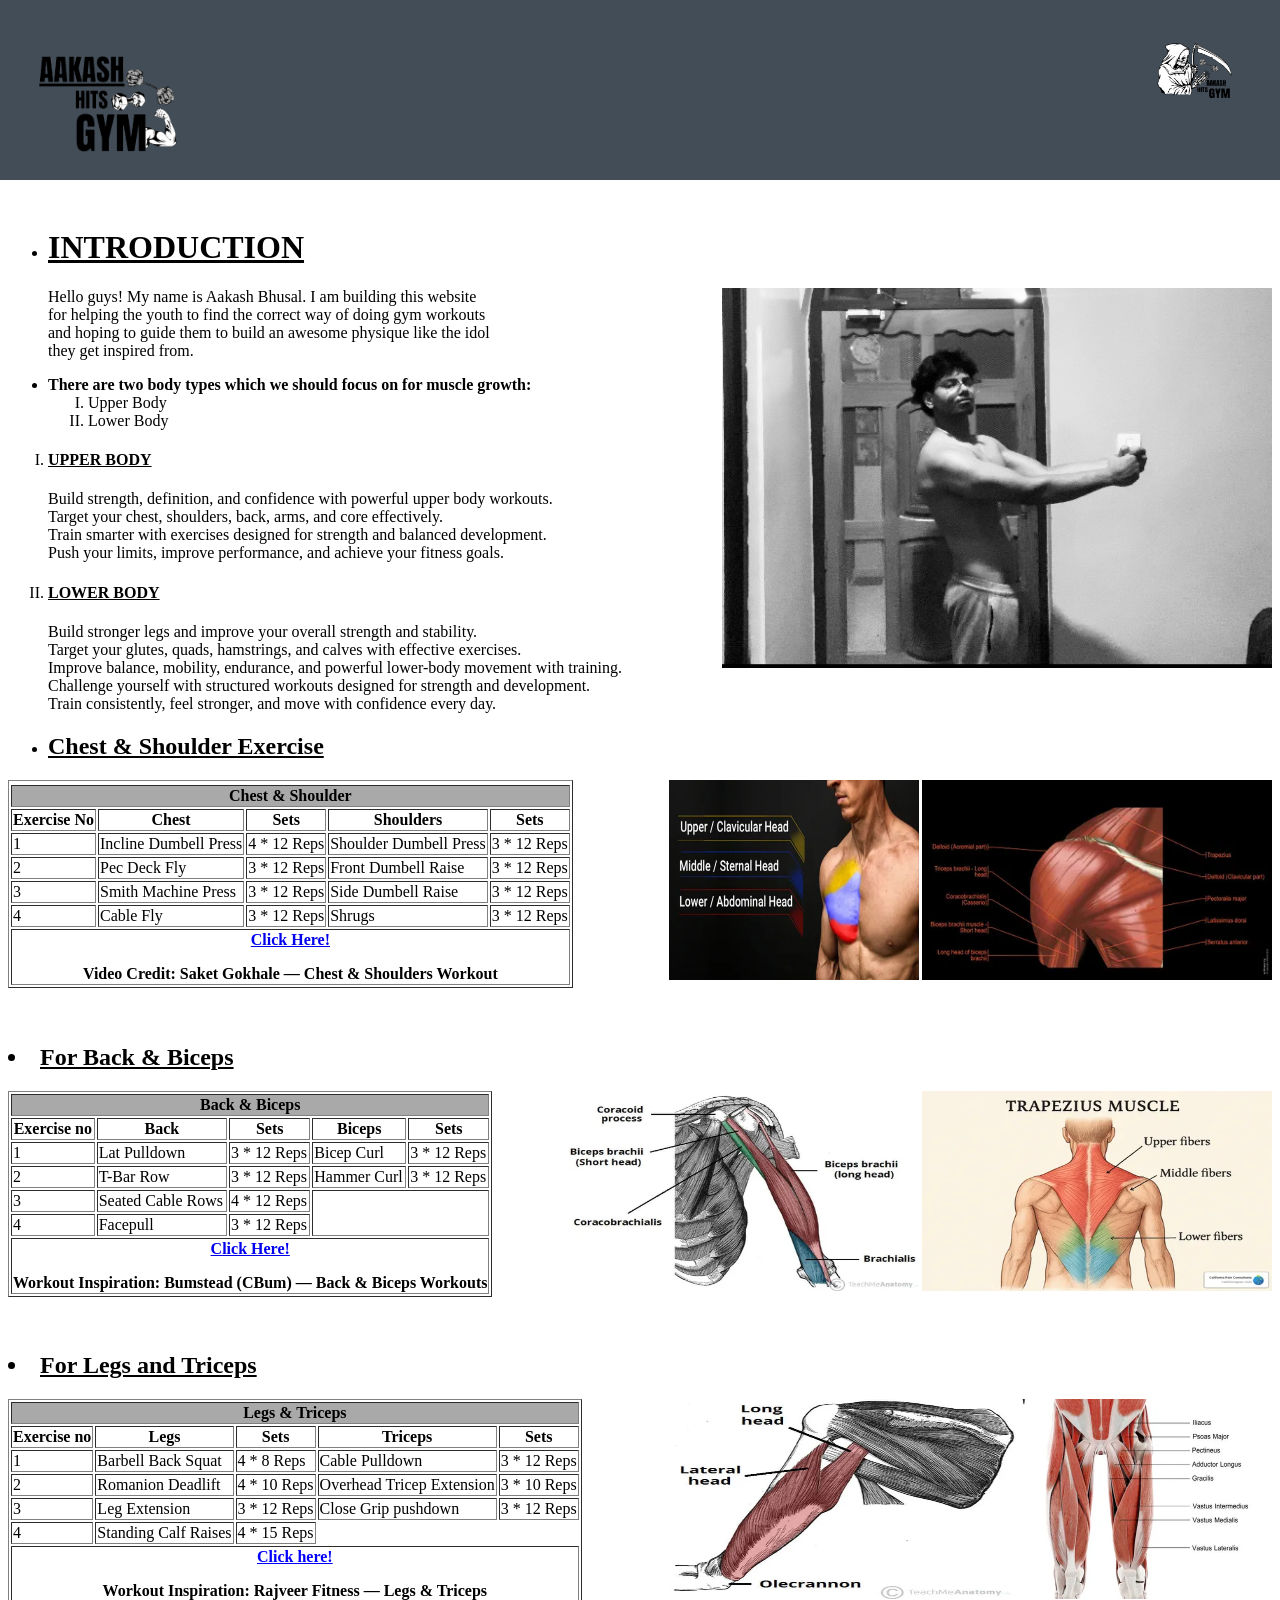
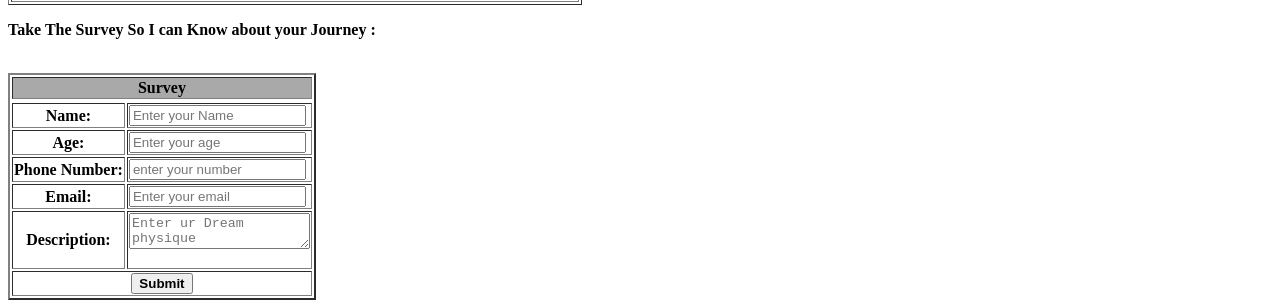
<file: index.html>
<html>

<head>
    <title>My Gym Journey</title>
</head>

<body>
    <link rel="stylesheet" href="style.css">
    <a href="https://www.youtube.com/watch?v=XFkzRNyygfk&list=RDXFkzRNyygfk&start_radio=1" target="_blank"><img
            src="./Gym-Website/images/AAKASH-removebg-preview.png"title="image not found" title="Logo" align="right" height="130px"
            width="150px"></a>
    <img src="./Gym-Website/images/AAKASH__2_-removebg-preview.png" alt="Logo not found" title="logo" align="centre" height="200px"
        width="200px">

    <ul>

        <li>
            <h1><b><u>INTRODUCTION</u></b></h1>
        </li>
        <a href="https://www.instagram.com/lothbrokx_/?hl=en" target="_blank"><img
                src="./Gym-Website/images/818812632_1672501817638588_2891053838738090833_n.jpg" alt="Gym picture" title="Aakash"
                align="right" height="380px" width="550px"></a>
        <p>
            Hello guys! My name is Aakash Bhusal. I am building this website
            <br>
            for helping the youth to find the correct way of doing gym workouts
            <br>
            and hoping to guide them to build an awesome physique like the idol
            <br>
            they get inspired from.
        </p>
        <li><b>There are two body types which we should focus on for muscle growth:</b></li>
        <ol type="I">
            <li align="left">Upper Body</li>
            <li align="left">Lower Body</li>
    </ul>
    </ol>
    <ol type="I">
        <li>
            <h4><u>UPPER BODY</h4></u>
        </li>
        <p>
            Build strength, definition, and confidence with powerful upper body workouts.<br>
            Target your chest, shoulders, back, arms, and core effectively.<br>
            Train smarter with exercises designed for strength and balanced development.<br>
            Push your limits, improve performance, and achieve your fitness goals.
            <li>
                <h4><u>LOWER BODY</u></h4>
            </li>
        <p>Build stronger legs and improve your overall strength and stability.<br>
            Target your glutes, quads, hamstrings, and calves with effective exercises.<br>
            Improve balance, mobility, endurance, and powerful lower-body movement with training.<br>
            Challenge yourself with structured workouts designed for strength and development.<br>
            Train consistently, feel stronger, and move with confidence every day.
        </p>
    </ol>
    <ul>
        <b>
            <li>
                <h2><b><u>Chest & Shoulder Exercise</u></b></h2>
            </li>
        </b>
    </ul>
    <img src="./Gym-Website/images/shoulder-mri-muscle.webp" height="200px" width="350px" align="right"><img
        src="./Gym-Website/images/chest-pectoral-muscle-anatomy-upper-clavicular-middle-sternal-lower-abdominal-head.webp" height="200px"
        width="250px" align="right">
    <table border="1" align="centre">
        <tr>
            <thead>
                <Caption>
                    <th colspan="5" bgcolor="darkgrey">Chest & Shoulder</th>
                </Caption>
                <thead>
                    <th>Exercise No</th>
                    <th>Chest</th>
                    <th>Sets</th>
                    <th>Shoulders</th>
                    <th>Sets</th>
        </tr>
        <tr>
            <td>1</td>
            <td>Incline Dumbell Press</td>
            <td>4 * 12 Reps</td>
            <td>Shoulder Dumbell Press</td>
            <td>3 * 12 Reps</td>
        </tr>
        <tr>
            <td>2</td>
            <td>Pec Deck Fly</td>
            <td>3 * 12 Reps</td>
            <td>Front Dumbell Raise</td>
            <td>3 * 12 Reps</td>
        </tr>
        <tr>
            <td>3</td>
            <td>Smith Machine Press</td>
            <td>3 * 12 Reps</td>
            <td>Side Dumbell Raise</td>
            <td>3 * 12 Reps</td>
        </tr>
        <tr>
            <td>4</td>
            <td>Cable Fly</td>
            <td>3 * 12 Reps</td>
            <td>Shrugs</td>
            <td>3 * 12 Reps</td>
        </tr>
        <tr>
            <th colspan="5"><a href="https://www.youtube.com/watch?v=ffDAMv5YLQg" target="_blank">Click Here!</a>
                <p>Video Credit<b>: Saket Gokhale — Chest & Shoulders Workout</b></p>
            </th>
        </tr>
    </table>
    <br>
    <br>

    <h2>
        <li><u>For Back & Biceps</u></li>
    </h2>
    <img src="./Gym-Website/images/ceadad5f6dbb117cad21612ee324ec000f5e2321.webp" height="200px" width="350px" align="right"><img
        src="./Gym-Website/images/Coracobrachialis-Biceps-and-Brachialis-Muscles.webp" height="200px" width="350px" align="Right">
    <table border="1" align="centre">
        <tr>
            <th colspan="5" bgcolor="darkgrey">Back & Biceps</th>
        </tr>
        <tr>
            <th>Exercise no</th>
            <th>Back</th>
            <th>Sets</th>
            <th>Biceps</th>
            <th>Sets</th>
        </tr>
        <tr>
            <td>1</td>
            <td>Lat Pulldown</td>
            <td>3 * 12 Reps</td>
            <td>Bicep Curl</td>
            <td>3 * 12 Reps</td>
        </tr>
        <tr>
            <td>2</td>
            <td>T-Bar Row</td>
            <td>3 * 12 Reps</td>
            <td> Hammer Curl</td>
            <td>3 * 12 Reps</td>
        </tr>
        <tr>
            <td>3</td>
            <td>Seated Cable Rows</td>
            <td>4 * 12 Reps</td>
            <td rowspan="2" colspan="2" align="centre"></td>
        </tr>
        <tr>
            <td>4 </td>
            <td>Facepull</td>
            <td>3 * 12 Reps</td>
        </tr>
        <tr>
            <th colspan="5"><a href="https://www.youtube.com/watch?v=Ea5KbgVDdWQ" target="_blank">Click Here!</a>
                <p>Workout Inspiration:<b> Bumstead (CBum) — Back & Biceps Workouts</b></p>
            </th>
        </tr>
    </table>
    <br>
    <br>
    <h2>
        <li><u>For Legs and Triceps</u></li>
    </h2>
    <img src="./Gym-Website/images/muscles-of-the-upper-leg-illustration.webp" height="200px" width="250px" align="Right"><img
        src="./Gym-Website/images/Long-and-Lateral-Heads-of-the-Triceps-Brachii.webp" height="200px" width="350px" align="Right">
    </table>
    <table border="1">
        <tr>
            <th colspan="5" bgcolor="darkgrey">Legs & Triceps</th>
        </tr>
        <tr>
            <th>Exercise no</th>
            <th>Legs</th>
            <th>Sets</th>
            <th>Triceps</th>
            <th>Sets</th>
        </tr>
        <tr>
            <td>1</td>
            <td>Barbell Back Squat</td>
            <td>4 * 8 Reps</td>
            <td>Cable Pulldown</td>
            <td>3 * 12 Reps</td>
        </tr>
        <tr>
            <td>2</td>
            <td>Romanion Deadlift</td>
            <td>4 * 10 Reps</td>
            <td>Overhead Tricep Extension</td>
            <td>3 * 10 Reps</td>
        </tr>
        <tr>
            <td>3</td>
            <td>Leg Extension</td>
            <td>3 * 12 Reps</td>
            <td>Close Grip pushdown</td>
            <td>3 * 12 Reps</td>
        </tr>
        <tr>
            <td>4</td>
            <td>Standing Calf Raises</td>
            <td>4 * 15 Reps</td>

        </tr>
        <tr>

            <th colspan="5"><a style="color: blue;" href="https://www.youtube.com/watch?v=TTkBhzNTlOg" target="_blank">Click here!</a>
                <p>Workout Inspiration:<b> Rajveer Fitness — Legs & Triceps</b></p>
            </th>
        </tr>
    </table>
    </ul>
    <p><b>Take The Survey So I can Know about your Journey :</b></p>
    <table border="2" align="centre">
        <form>
            <tr>
                <thead>
                    <th colspan="3" bgcolor="darkgrey" align="centre">Survey</th>
                </thead>
            </tr>
            <tr>
                <th colspan="2">Name:</th><br>
                <td><input type="text" id="fname" placeholder="Enter your Name"></td>
            </tr>
            <tr>
                <th colspan="2"><label for="Age">Age:</label></th>
                <td><input type="number" id="Age" placeholder="Enter your age"></td>
            </tr>
            <tr>
                <th colspan="2"><label for="number">Phone Number:</label></th>
                <td><input type="number" id="number" placeholder="enter your number"></td>
            </tr>
            <tr>
                <th colspan="2"><label for="email">Email:</label></th>
                <td><input type="email" id="email" placeholder="Enter your email"></td>
            </tr>
            <tr>
                <th colspan="2"><label for="text">Description:</label></th>
                <td><textarea name="Description" id="text" minlength="50" maxlength="200"
                        placeholder="Enter ur Dream physique"></textarea><br><br></td>
            </tr>
            <tr>
                <th colspan="3"><button type="submit"><b>Submit</b></button></th>
            </tr>
        </form>
    </table>
</body>

</html>
</file>
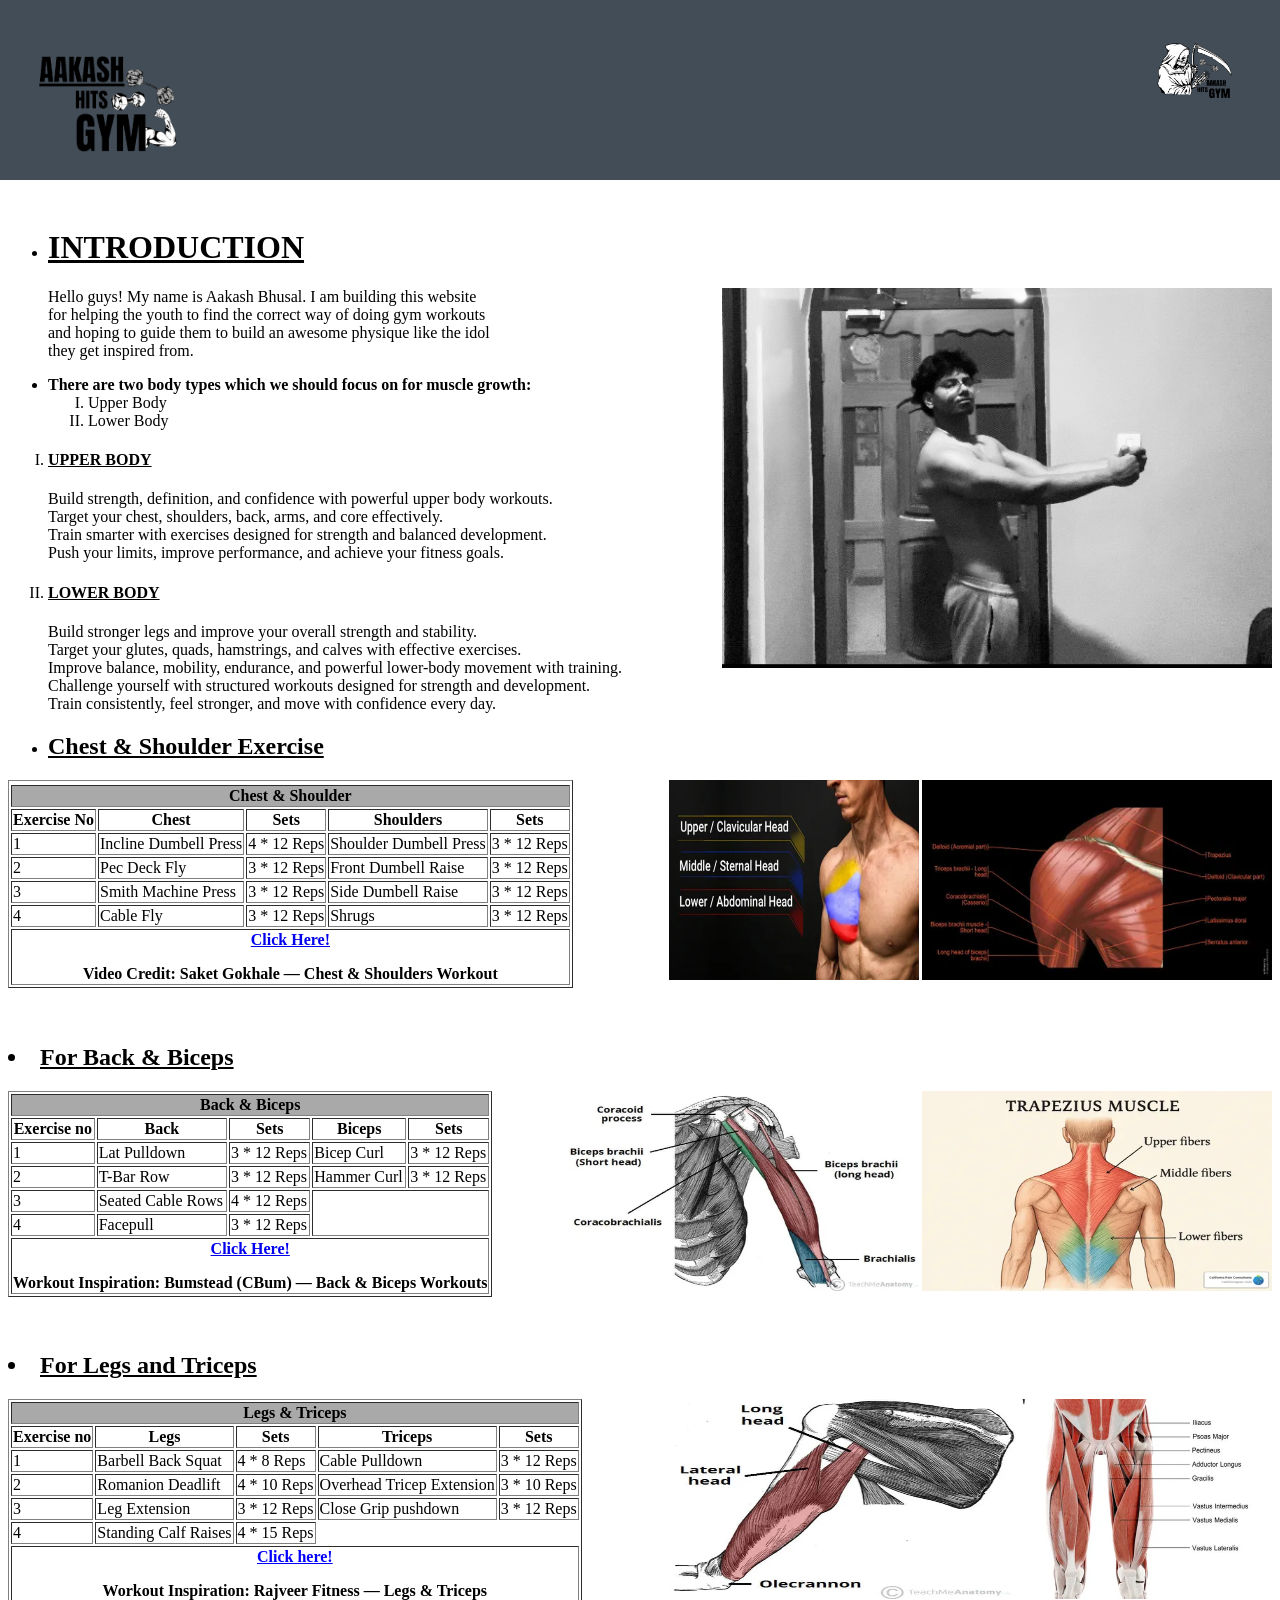
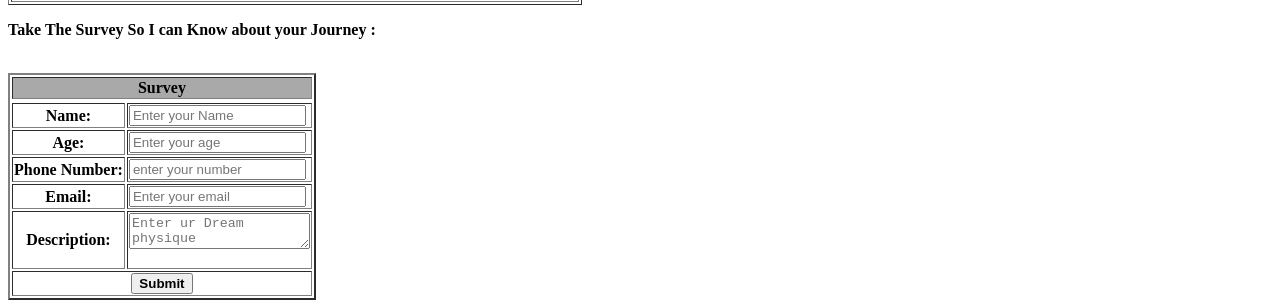
<file: images/assests/index.html>
<html>

<head>
    <title>My Gym Journey</title>
</head>

<body>
    <link rel="stylesheet" href="style.css">
    <a href="https://www.youtube.com/watch?v=XFkzRNyygfk&list=RDXFkzRNyygfk&start_radio=1" target="_blank"><img
            src="./AAKASH-removebg-preview.png" alt="image not found" title="Logo" align="right" height="130px"
            width="150px"></a>
    <img src="./AAKASH__2_-removebg-preview.png" alt="Logo not found" title="logo" align="centre" height="200px"
        width="200px">

    <ul>

        <li>
            <h1><b><u>INTRODUCTION</u></b></h1>
        </li>
        <a href="https://www.instagram.com/lothbrokx_/?hl=en" target="_blank"><img
                src="818812632_1672501817638588_2891053838738090833_n.jpg" alt="Gym picture" title="Aakash"
                align="right" height="380px" width="550px"></a>
        <p>
            Hello guys! My name is Aakash Bhusal. I am building this website
            <br>
            for helping the youth to find the correct way of doing gym workouts
            <br>
            and hoping to guide them to build an awesome physique like the idol
            <br>
            they get inspired from.
        </p>
        <li><b>There are two body types which we should focus on for muscle growth:</b></li>
        <ol type="I">
            <li align="left">Upper Body</li>
            <li align="left">Lower Body</li>
    </ul>
    </ol>
    <ol type="I">
        <li>
            <h4><u>UPPER BODY</h4></u>
        </li>
        <p>
            Build strength, definition, and confidence with powerful upper body workouts.<br>
            Target your chest, shoulders, back, arms, and core effectively.<br>
            Train smarter with exercises designed for strength and balanced development.<br>
            Push your limits, improve performance, and achieve your fitness goals.
            <li>
                <h4><u>LOWER BODY</u></h4>
            </li>
        <p>Build stronger legs and improve your overall strength and stability.<br>
            Target your glutes, quads, hamstrings, and calves with effective exercises.<br>
            Improve balance, mobility, endurance, and powerful lower-body movement with training.<br>
            Challenge yourself with structured workouts designed for strength and development.<br>
            Train consistently, feel stronger, and move with confidence every day.
        </p>
    </ol>
    <ul>
        <b>
            <li>
                <h2><b><u>Chest & Shoulder Exercise</u></b></h2>
            </li>
        </b>
    </ul>
    <img src="./shoulder-mri-muscle.webp" height="200px" width="350px" align="right"><img
        src="./chest-pectoral-muscle-anatomy-upper-clavicular-middle-sternal-lower-abdominal-head.webp" height="200px"
        width="250px" align="right">
    <table border="1" align="centre">
        <tr>
            <thead>
                <Caption>
                    <th colspan="5" bgcolor="darkgrey">Chest & Shoulder</th>
                </Caption>
                <thead>
                    <th>Exercise No</th>
                    <th>Chest</th>
                    <th>Sets</th>
                    <th>Shoulders</th>
                    <th>Sets</th>
        </tr>
        <tr>
            <td>1</td>
            <td>Incline Dumbell Press</td>
            <td>4 * 12 Reps</td>
            <td>Shoulder Dumbell Press</td>
            <td>3 * 12 Reps</td>
        </tr>
        <tr>
            <td>2</td>
            <td>Pec Deck Fly</td>
            <td>3 * 12 Reps</td>
            <td>Front Dumbell Raise</td>
            <td>3 * 12 Reps</td>
        </tr>
        <tr>
            <td>3</td>
            <td>Smith Machine Press</td>
            <td>3 * 12 Reps</td>
            <td>Side Dumbell Raise</td>
            <td>3 * 12 Reps</td>
        </tr>
        <tr>
            <td>4</td>
            <td>Cable Fly</td>
            <td>3 * 12 Reps</td>
            <td>Shrugs</td>
            <td>3 * 12 Reps</td>
        </tr>
        <tr>
            <th colspan="5"><a href="https://www.youtube.com/watch?v=ffDAMv5YLQg" target="_blank">Click Here!</a>
                <p>Video Credit<b>: Saket Gokhale — Chest & Shoulders Workout</b></p>
            </th>
        </tr>
    </table>
    <br>
    <br>

    <h2>
        <li><u>For Back & Biceps</u></li>
    </h2>
    <img src="./ceadad5f6dbb117cad21612ee324ec000f5e2321.webp" height="200px" width="350px" align="right"><img
        src="./Coracobrachialis-Biceps-and-Brachialis-Muscles.webp" height="200px" width="350px" align="Right">
    <table border="1" align="centre">
        <tr>
            <th colspan="5" bgcolor="darkgrey">Back & Biceps</th>
        </tr>
        <tr>
            <th>Exercise no</th>
            <th>Back</th>
            <th>Sets</th>
            <th>Biceps</th>
            <th>Sets</th>
        </tr>
        <tr>
            <td>1</td>
            <td>Lat Pulldown</td>
            <td>3 * 12 Reps</td>
            <td>Bicep Curl</td>
            <td>3 * 12 Reps</td>
        </tr>
        <tr>
            <td>2</td>
            <td>T-Bar Row</td>
            <td>3 * 12 Reps</td>
            <td> Hammer Curl</td>
            <td>3 * 12 Reps</td>
        </tr>
        <tr>
            <td>3</td>
            <td>Seated Cable Rows</td>
            <td>4 * 12 Reps</td>
            <td rowspan="2" colspan="2" align="centre"></td>
        </tr>
        <tr>
            <td>4 </td>
            <td>Facepull</td>
            <td>3 * 12 Reps</td>
        </tr>
        <tr>
            <th colspan="5"><a href="https://www.youtube.com/watch?v=Ea5KbgVDdWQ" target="_blank">Click Here!</a>
                <p>Workout Inspiration:<b> Bumstead (CBum) — Back & Biceps Workouts</b></p>
            </th>
        </tr>
    </table>
    <br>
    <br>
    <h2>
        <li><u>For Legs and Triceps</u></li>
    </h2>
    <img src="./muscles-of-the-upper-leg-illustration.webp" height="200px" width="250px" align="Right"><img
        src="./Long-and-Lateral-Heads-of-the-Triceps-Brachii.webp" height="200px" width="350px" align="Right">
    </table>
    <table border="1">
        <tr>
            <th colspan="5" bgcolor="darkgrey">Legs & Triceps</th>
        </tr>
        <tr>
            <th>Exercise no</th>
            <th>Legs</th>
            <th>Sets</th>
            <th>Triceps</th>
            <th>Sets</th>
        </tr>
        <tr>
            <td>1</td>
            <td>Barbell Back Squat</td>
            <td>4 * 8 Reps</td>
            <td>Cable Pulldown</td>
            <td>3 * 12 Reps</td>
        </tr>
        <tr>
            <td>2</td>
            <td>Romanion Deadlift</td>
            <td>4 * 10 Reps</td>
            <td>Overhead Tricep Extension</td>
            <td>3 * 10 Reps</td>
        </tr>
        <tr>
            <td>3</td>
            <td>Leg Extension</td>
            <td>3 * 12 Reps</td>
            <td>Close Grip pushdown</td>
            <td>3 * 12 Reps</td>
        </tr>
        <tr>
            <td>4</td>
            <td>Standing Calf Raises</td>
            <td>4 * 15 Reps</td>

        </tr>
        <tr>

            <th colspan="5"><a style="color: blue;" href="https://www.youtube.com/watch?v=TTkBhzNTlOg" target="_blank">Click here!</a>
                <p>Workout Inspiration:<b> Rajveer Fitness — Legs & Triceps</b></p>
            </th>
        </tr>
    </table>
    </ul>
    <p><b>Take The Survey So I can Know about your Journey :</b></p>
    <table border="2" align="centre">
        <form>
            <tr>
                <thead>
                    <th colspan="3" bgcolor="darkgrey" align="centre">Survey</th>
                </thead>
            </tr>
            <tr>
                <th colspan="2">Name:</th><br>
                <td><input type="text" id="fname" placeholder="Enter your Name"></td>
            </tr>
            <tr>
                <th colspan="2"><label for="Age">Age:</label></th>
                <td><input type="number" id="Age" placeholder="Enter your age"></td>
            </tr>
            <tr>
                <th colspan="2"><label for="number">Phone Number:</label></th>
                <td><input type="number" id="number" placeholder="enter your number"></td>
            </tr>
            <tr>
                <th colspan="2"><label for="email">Email:</label></th>
                <td><input type="email" id="email" placeholder="Enter your email"></td>
            </tr>
            <tr>
                <th colspan="2"><label for="text">Description:</label></th>
                <td><textarea name="Description" id="text" minlength="50" maxlength="200"
                        placeholder="Enter ur Dream physique"></textarea><br><br></td>
            </tr>
            <tr>
                <th colspan="3"><button type="submit"><b>Submit</b></button></th>
            </tr>
        </form>
    </table>
</body>

</html>
</file>
<file: style.css>
body {
  background: linear-gradient(to bottom, #424d58 180px, transparent 180px);
}
</file>
<file: images/assests/style.css>
body {
  background: linear-gradient(to bottom, #424d58 180px, transparent 180px);
}
</file>
